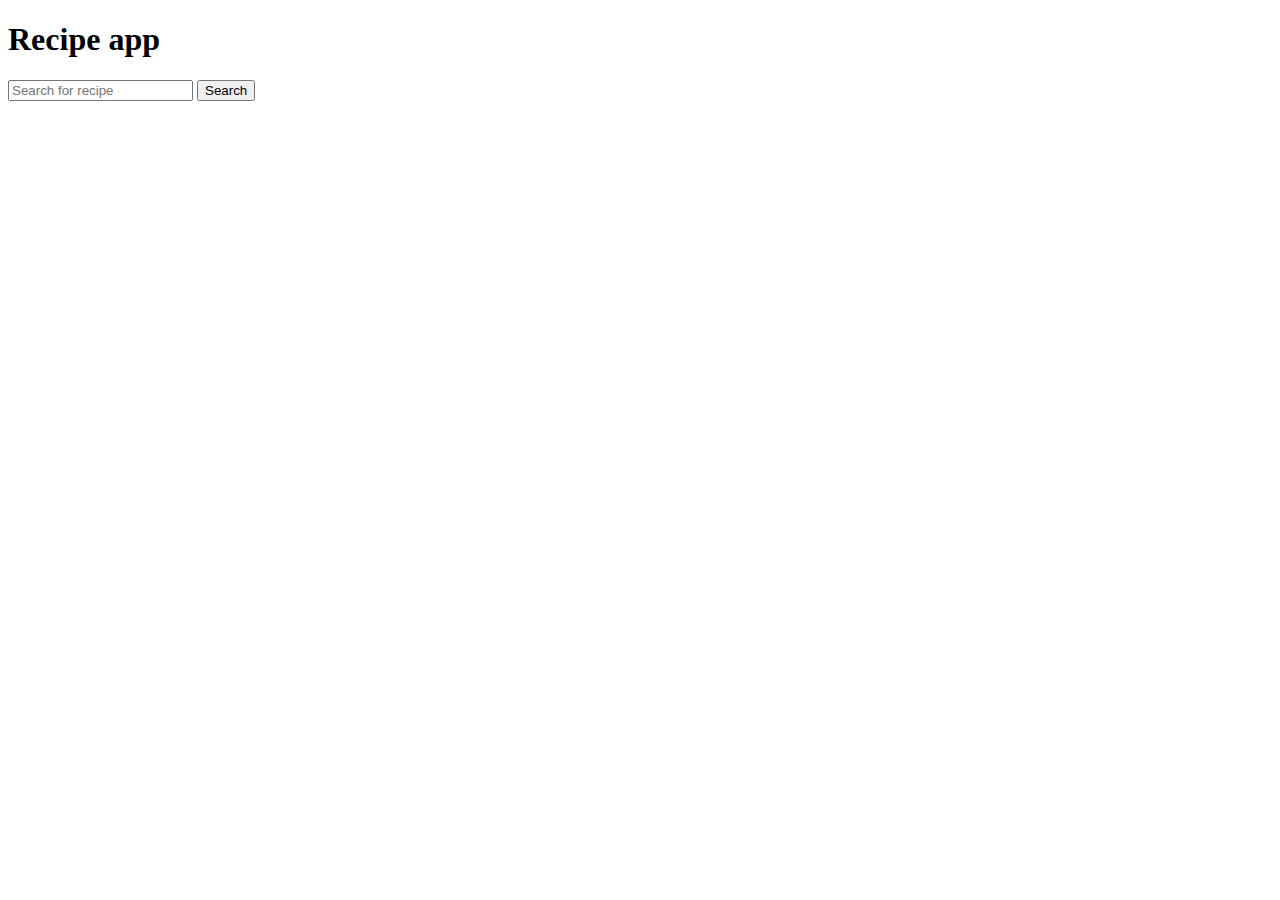
<file: index.html>
<!DOCTYPE html>
<html lang="en">
<head>
    <meta charset="UTF-8">
    <meta name="viewport" content="width=device-width, initial-scale=1.0">
    <title>Recipe app</title>
    <!-- Add your CSS files here -->
</head>
<body>
  <header>
    <nav>
        <h1>Recipe app</h1>
        <form>
            <input type="text"
            placeholder="Search for recipe"
            class="searchBox"
            />
            <button type="button">Search</button>
        </form>
    </nav>
  </header>
</body>
</html>
</file>
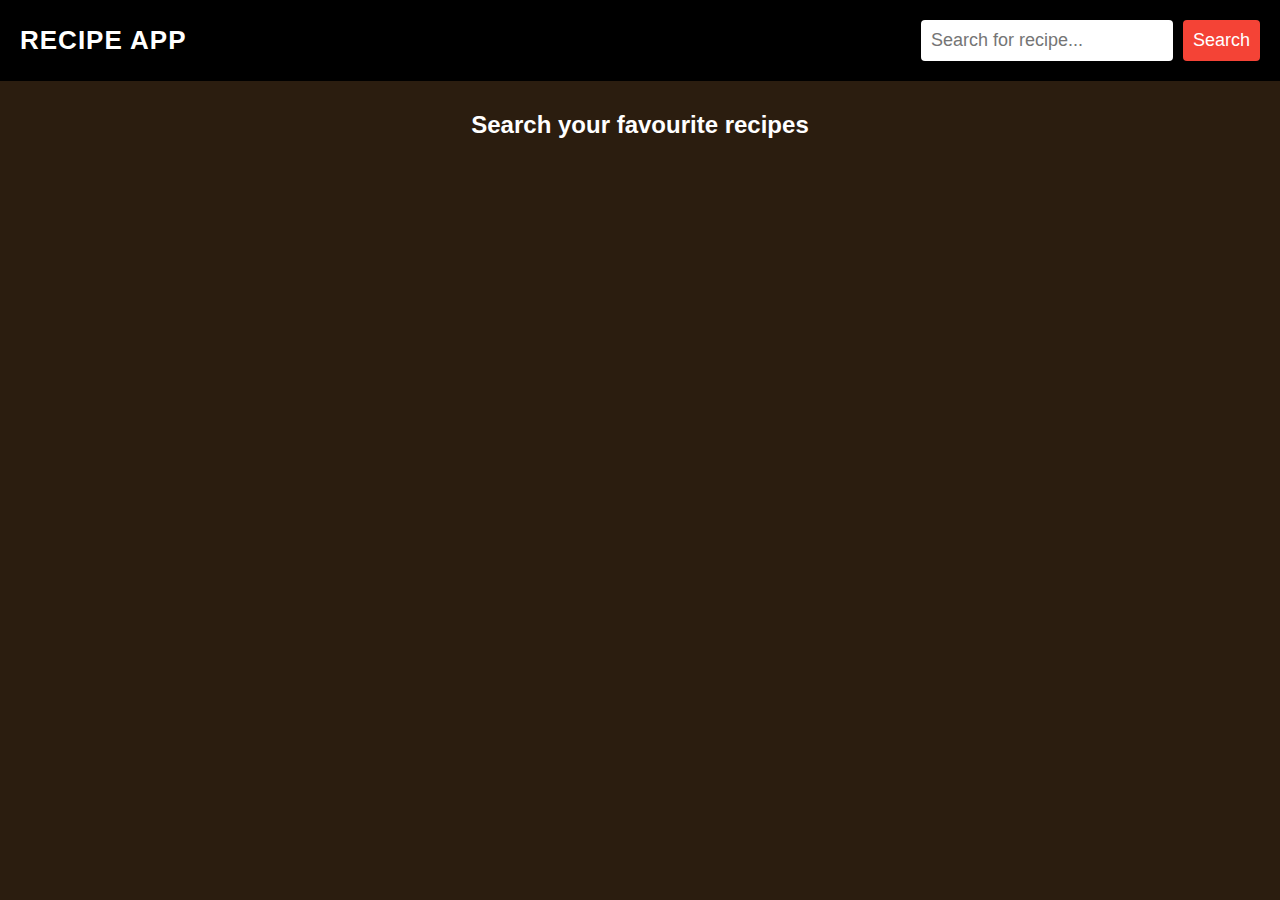
<file: food-recipe/index.html>
<!DOCTYPE html>
<html lang="en">
<head>
    <meta charset="UTF-8">
    <meta name="viewport" content="width=device-width, initial-scale=1.0">
    <link rel="stylesheet" href="style.css">
    <link rel="stylesheet" href="https://cdnjs.cloudflare.com/ajax/libs/font-awesome/4.7.0/css/font-awesome.min.css">

    <title>Recipe app</title>

</head>
<body>
  <header>
    <nav>
        <h1>Recipe app</h1>
        <form>
            <input type="text"
            placeholder="Search for recipe..."
            class="searchBox"
            />
            <button type="submit" class="searchBtn">Search</button>

        </form>
    </nav>
  </header>
  <main>
    <section>
        <div class="recipe-container">
            <h2>Search your favourite recipes</h2>
        </div>
        <div class="recipe-details">
          <button type="button" class="recipe-close-btn">
            <i class ="fas fa-times"></i>
          </button>
          <div class="recipe-details-content"></div>

        </div>
    </section>
  </main>

  <script src="script.js"></script>
</body>
</html>
</file>
<file: food-recipe/style.css>
*{
    margin: 0;
    padding: 0;
    box-sizing: border-box;
    font-family: Verdana, Geneva, Tahoma, sans-serif;

}

body{
    background-color: #2b1d0f;
    color: #fff;
}

header nav{
background-color: black;
padding: 20px;
display: flex;
justify-content: space-between;
align-items: center;
z-index: 1;

}

header nav h1{
    font-size: 26px;
    font-weight: 700;
    letter-spacing: 1px;
    text-transform: uppercase;
}

header nav form{
    display: flex;
    justify-content: center;
}

form input[type="text"]{
    flex-grow: 1;
    margin-right: 10px;
}
form input[type="text"], form button[type="submit"] {
    border: none;
    font-size: 18px;
    padding: 10px;
    border-radius: 4px;
}

.searchBtn {
    background-color: #f44336;
    color: #fff;
    cursor: pointer;
    transition: background-color 0.2s ease-in-out;
}

.searchBtn:hover {
    background-color: #ff5c5c;
}

.recipe-container{
    text-align: center;
    margin-top: 20px;
    display: grid;
    grid-template-columns: repeat(auto-fit , minmax(300px, 1fr));
    grid-gap: 40px;
    width : 80%;
    margin : 10px auto;
    padding: 20px;
    place-items: center;

    
}



.recipe img{
    height: 300px;
}

.recipe h3{
    font-size: 24px;
    margin-block: 5px;
}

.recipe p{
    font-size: 20px;
    color: #4a4a4a;
    margin : 5px 0;
}

.recipe span{
   font-weight: 600px;
}
.recipe{
    background-color: #fff;
    display: flex;
    flex-direction: column;
    box-shadow: 0 5px 10px rgba(78 , 73, 73, 0.1)
     -5px -5px 10px rgba(34, 34, 34, 0.5);
     cursor: pointer;
     max-width: 350px;
     transition: transform 0.3s ease-in-out;

}

.recipe:hover{
    transform: scale(1.02);
}

.recipe button{
    font-size: 20px;
    font-weight: 10px;
    padding: 10px;
    border-radius: 5px;
    border: none;
    cursor: pointer;
    margin: 18px auto;
    background-color: #f44336;
    color: #fff;
}

.recipe-details{
display: none;
position: fixed;
top: 50%;
left: 50%;
transform: translate(-50% , -50%);
-webkit-transform: translate(-50% , -50%);
border-radius: 12px;
width: 40%;
height: 60%;
background-color: #694c2f;
transition: all 0.5s ease-in-out;
overflow-y: scroll;
}

.recipe-details-content{
    padding: 30px;
}
.recipeName{
    text-align: center;
    text-transform: uppercase;
    text-decoration: underline;

}
.ingredientList li{
    margin-top: 10px;
    margin-left : 20px;
    

}

.recipeInstructions{
    line-height: 30px;
    white-space: pre-line;
    background-color: #f44336;
    color:#fff;
    position: absolute;
    top: 20px;
    right:20px;
    right: 30px;
    width:30px;
    height: 30px;
    display: flex;
    justify-content: center;
    align-items: center;
}

.recipeName,
.ingredientList,
.recipeInstructions{
    margin-bottom: 20px;
}

.recipe-close-btn{
    border:none;
    font-size: 18px;
    padding: 10px;
    border-radius : 4px;
}
.recipe-details::-webkit-scrollbar{
    width: 10px;
}
.recipe-details::-webkit-scrollbar-thumb{
    background: #b5b5ba;
    border-radius: 16px;
    --webkit-border-radius : 16px;
}

body::-webkit-scrollbar-thumb{
    background: #a1a1a1;
}
body::-webkit-scrollbar-track{
    background: #ebebeb;
}

/* responsive code */
@media screen and (max-width: 600px) {
    header nav{
        flex-direction: column;
    }
    header nav form{
        width: 80%;
        margin-top : 20px;
    }
    
}
</file>
